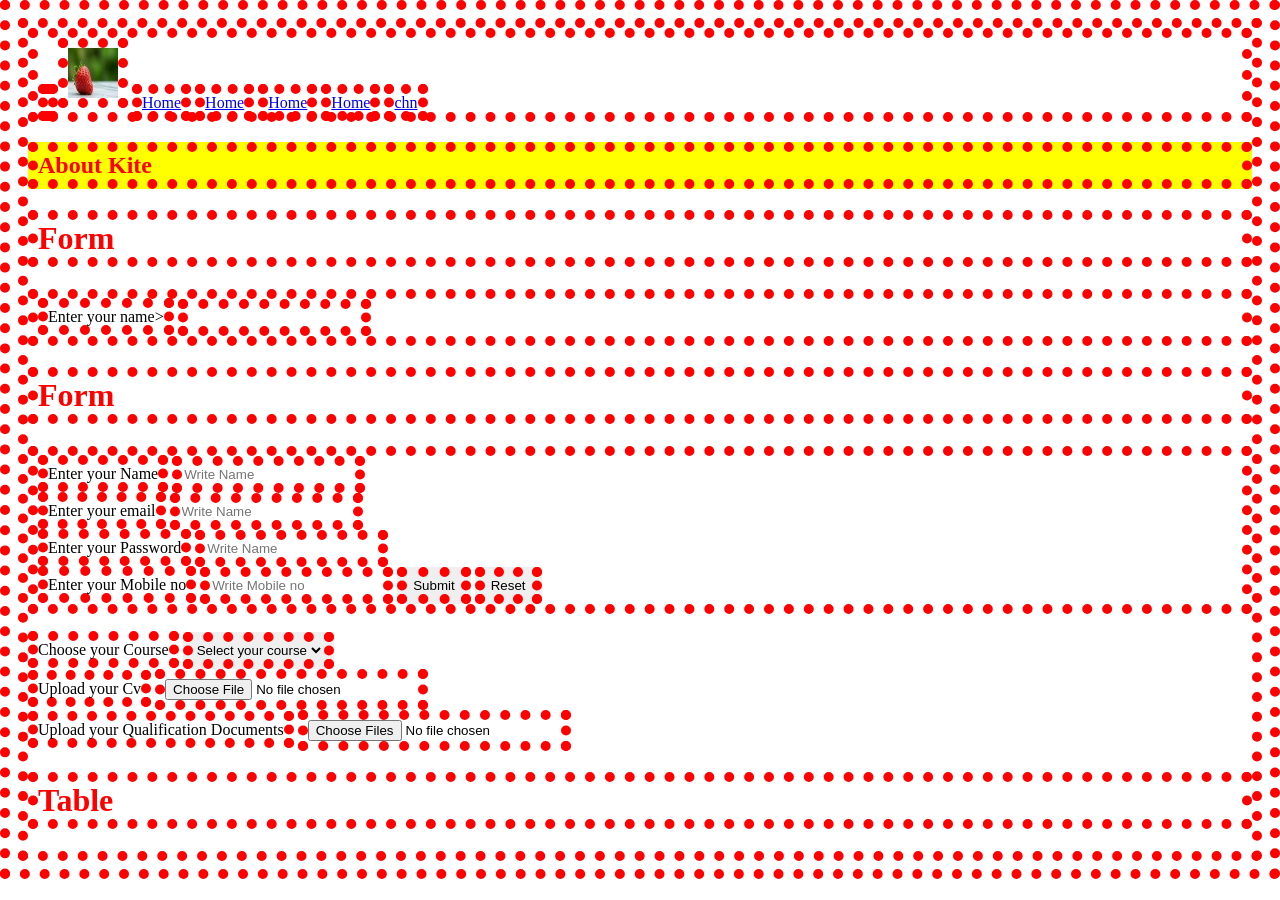
<file: index.html>
<!DOCTYPE html>
<html lang="en">
<head>
    <meta charset="UTF-8">
    <meta name="viewport" content="width=device-width, initial-scale=1.0">
    <title>Kite</title>

    <!-- internal css -->
     <style>
        /*selector{
property:value
} */
         h2 {
            color:blue;
            background-color:yellow
         }
     </style>
     <!-- External css -->
      <link rel="stylesheet" href="./index.css" />
</head> 
<body>
    <header>
        <a href=".index.html"></a>
        <img
         src="[data-uri]"
        alt="Url is not correct"
        height="50px"
        width="50px"
        />
    </a> 
        <a href="./index.html" target = "_blank">Home</a>
        <a href="./about.html">Home</a>
        <a href="./cart.html">Home</a>
        <a href="./contact.html">Home</a>
        <a href="https://www.cricbuzz.com//">chn</a>
    </header>
    <!-- inline css -->
     <h2 style="color":n red">About Kite</h2>
     <!-- form -->
      <h1>Form</h1>
      <form>
        <label>Enter your name></label>
        <input>
      </form>

    <!-- form -->
     <h1>Form</h1>
     <form>
        <label>Enter your Name</label>
        <input 
        type="text" 
        placeholder="Write Name" 
        required
        minlength="2"
        maxlength="10"
        />
        <br/>
        <label>Enter your email</label>
        <input type="email" placeholder="Write Name" required/>
        <br/>
        <label>Enter your Password</label>
        <input type="password" placeholder="Write Name" required/>
        <br/>
        <label>Enter your Mobile no</label>
        <input
         type="number" 
         placeholder="Write Mobile no" 
         required
         min="100"
         max=8000"
         />
         <button type="Submit">Submit</button>
         <button type="reset">Reset</button>
         </form>
         <!-- Headings --> 

        <br/>
        <label>Choose your Course</label>
        <select>
            <option value="">Select your course</option>
            <option value="html">SHTML</option>
            <option value="css">CSS</option>
            <option value="js">Javascript</option>
        </select>
        <br/>
        <label>Upload your Cv</label>
        <input type="file" accept=".pdf" required/>
        <br />
        <label>Upload your Qualification  Documents</label>
        <input type="file" multiple required


       <!-- Table -->
       <h1>Table</h1>
       <table border="1
         <head>
           <tr/>
              <th>
              <th>Name</th>
              <th>Number</th>
              </tr>
            </thead>
            <body>
                <tr>
                    <td>1.</td>    
                    <td>John</td>  
                    <td>1234567890</td> 
                </tr>
                <tr>
                    <td>2.</td>
                    <td>Abd</td>
                    <td>1234567890</td>
                </tr>
            </tbody>
        </table>

                
         


    </table>
        
     







     </form>
    <!-- Headings -->
     <h1>Kite</h1>
     <h2>About Kite</h2>
     <h3>Features</h3>
     <h4>Installation</h4>
     <h5>Usage</h5>
     <h6>Contact</h6>





</body>
</html>
</file>
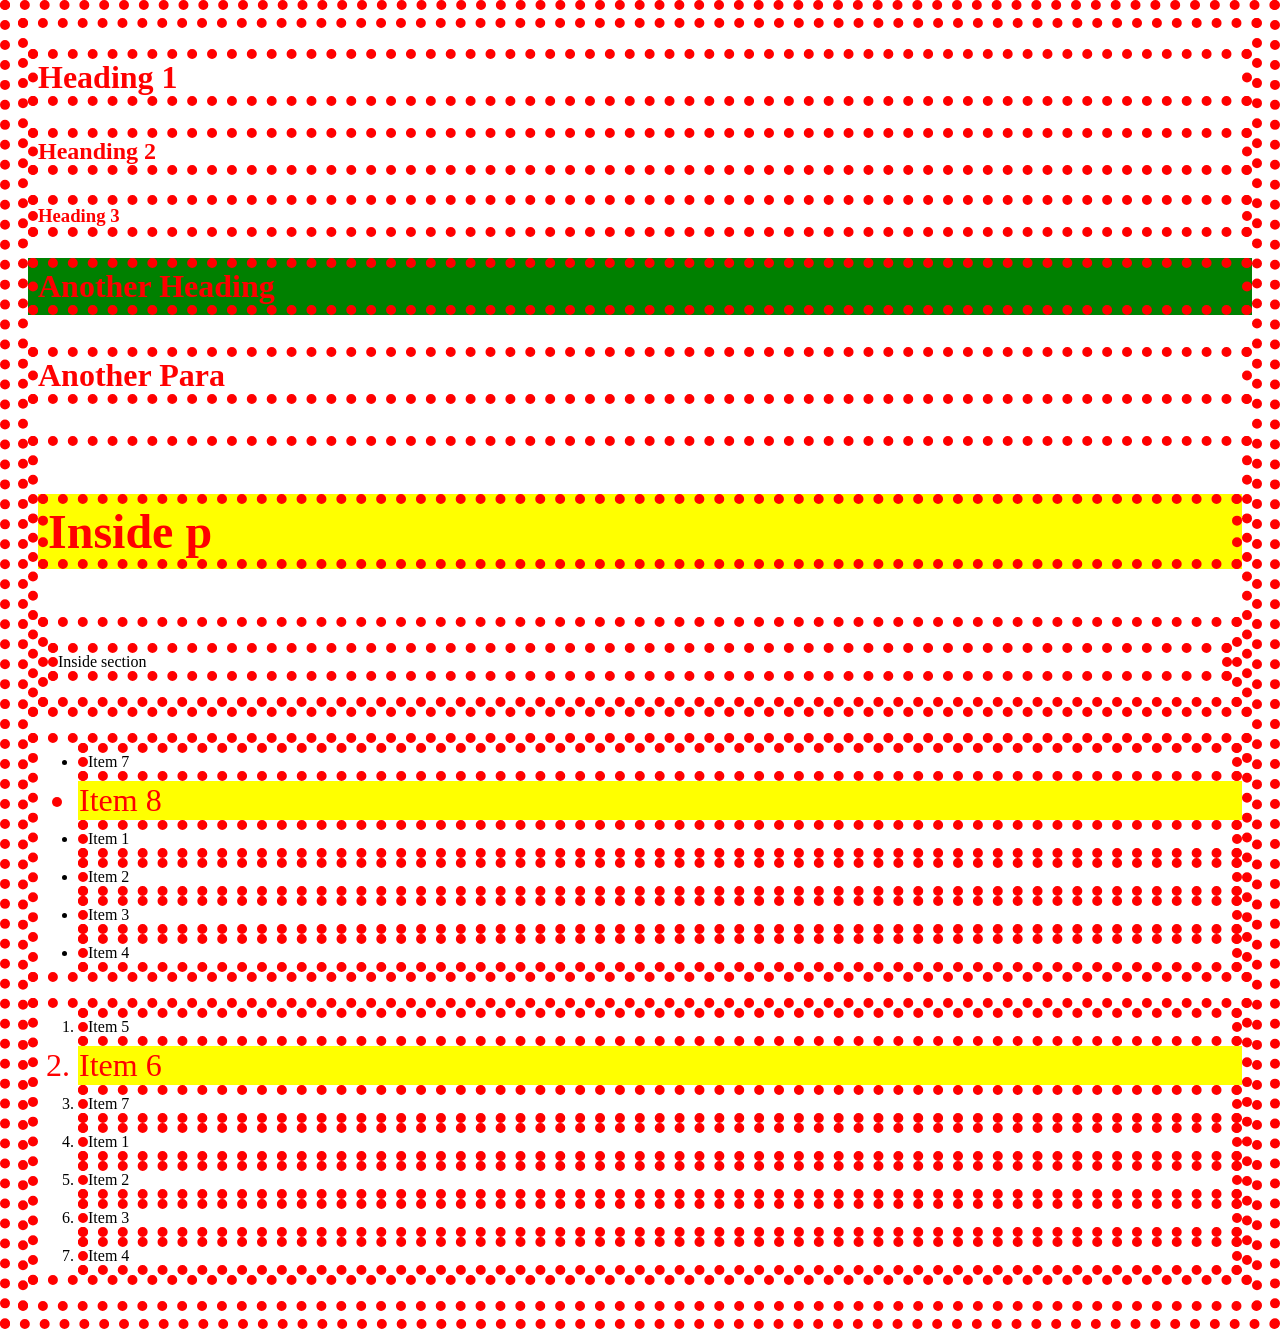
<file: goal.html>
<!doctype html>
<html lang="en">
  <head>
    <meta charset="UTF-8" />
    <meta name="viewport" content="width=device-width, initial-scale=1.0" />
    <title>Laerning css</title>
    <!-- <style>
      h1 {
        color: green;
        background-color: yellow;
      }
    </style> -->
    <link rel="stylesheet" href="./index.css" />
  </head>
  <body>
    <h1>Heading 1</h1>
    <h2>Heanding 2</h2>
    <h3>Heading 3</h3>
    <h1 class="a b">Another Heading</h1>
    <p id="c" class="a">Another Para</p>
    <div id="f">
      <p>Inside p</p>
      <section>
        <p>Inside section</p>
      </section>
    </div>
    <ul>
      <li>Item 7</li>
      <li>Item 8</li>
      <li>Item 1</li>
      <li class="k">Item 2</li>
      <li>Item 3</li>
      <li>Item 4</li>
    </ul>
    <ol>
      <li>Item 5</li>
      <li>Item 6</li>
      <li>Item 7</li>
      <li>Item 1</li>
      <li class="k">Item 2</li>
      <li>Item 3</li>
      <li>Item 4</li>
    </ol>
  </body>
</html>
</file>
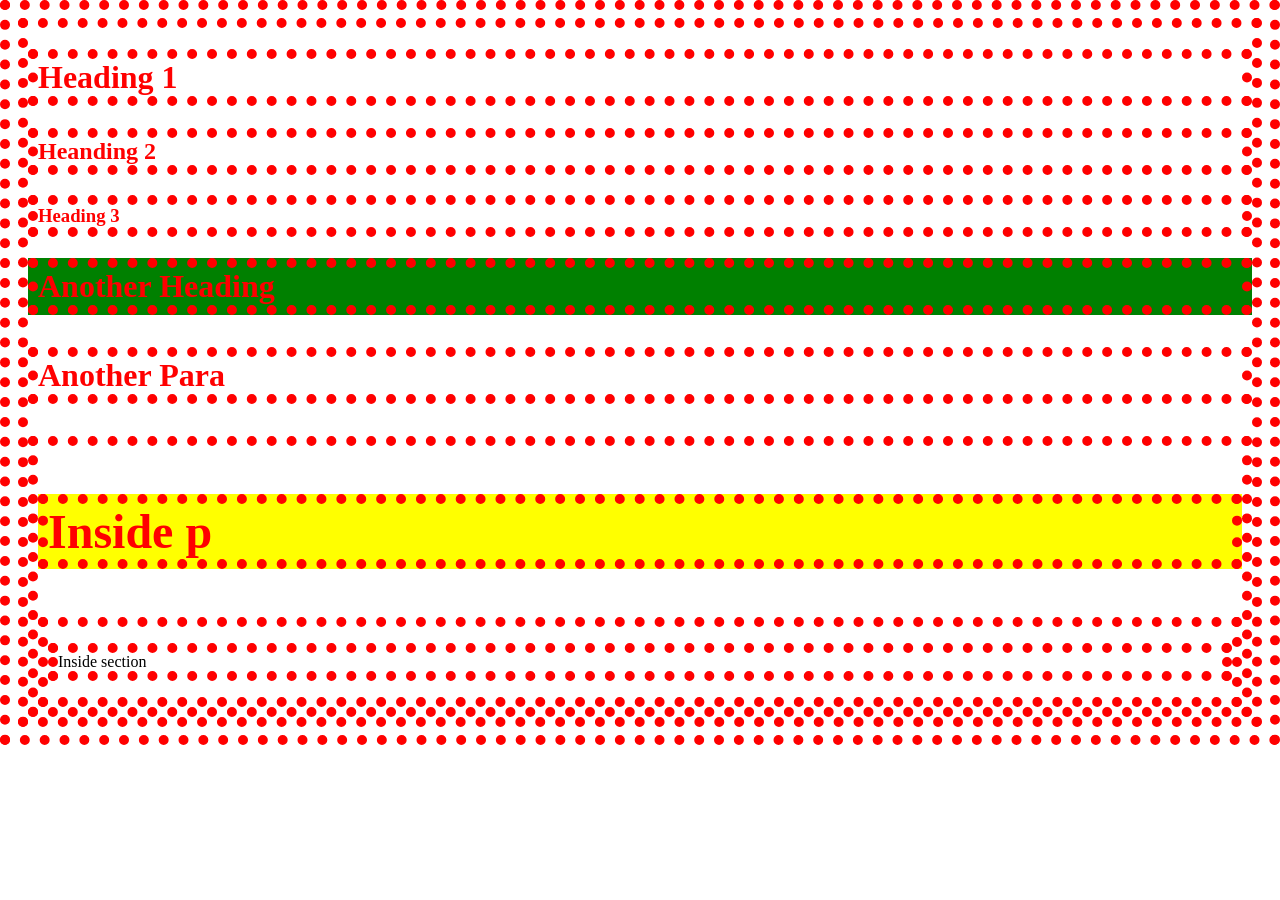
<file: hasan.html>
<!doctype html>
<html lang="en">
  <head>
    <meta charset="UTF-8" />
    <meta name="viewport" content="width=device-width, initial-scale=1.0" />
    <title>Laerning css</title>
    <!-- <style>
      h1 {
        color: green;
        background-color: yellow;
      }
    </style> -->
    <link rel="stylesheet" href="./index.css" />
  </head>
  <body>
    <h1>Heading 1</h1>
    <h2>Heanding 2</h2>
    <h3>Heading 3</h3>
    <h1 class="a b">Another Heading</h1>
    <p id="c" class="a">Another Para</p>
    <div id="f">
      <p>Inside p</p>
      <section>
        <p>Inside section</p>
      </section>
    </div>
  </body>
</html>
</file>
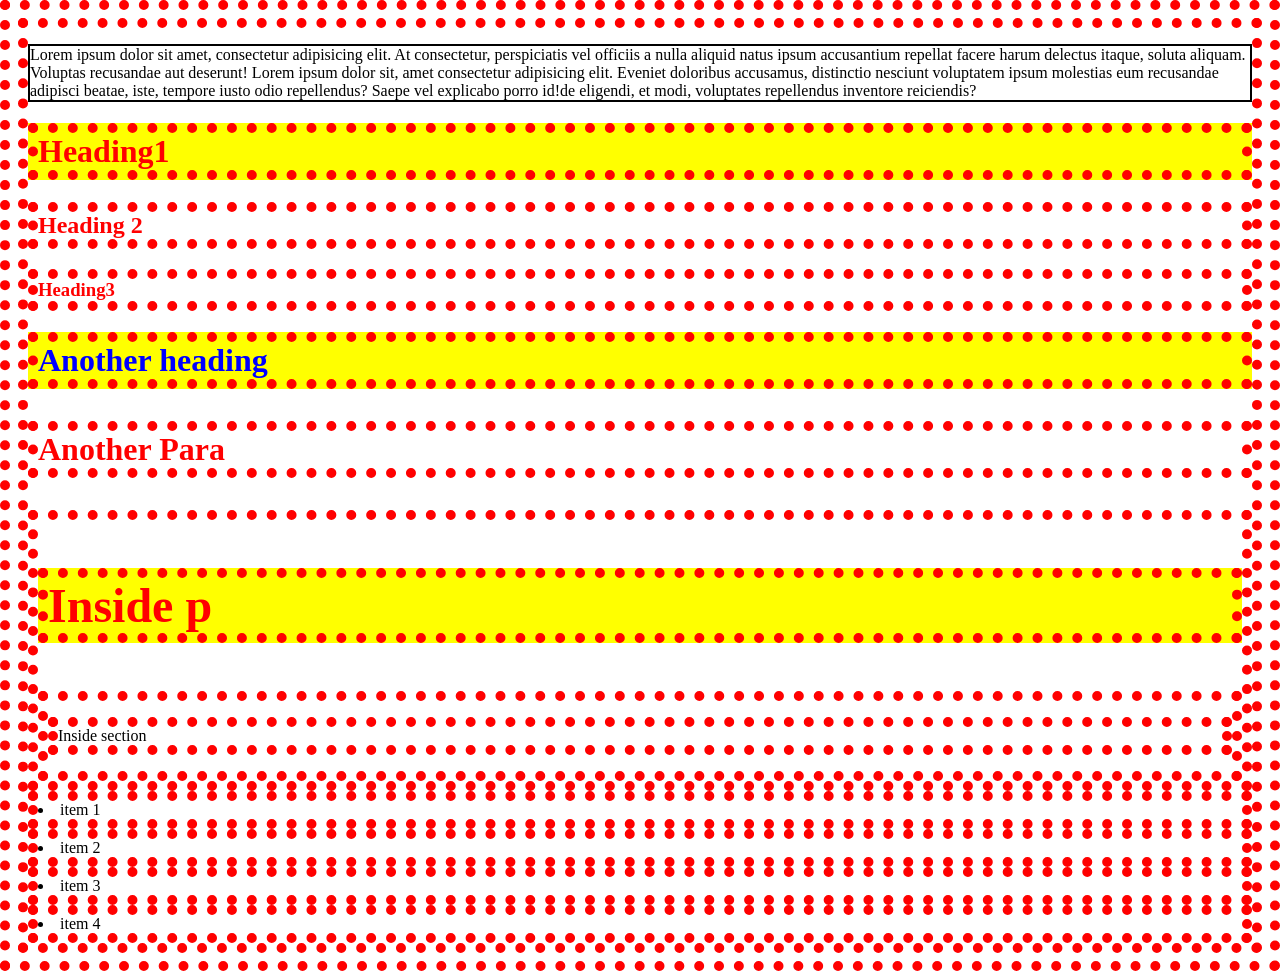
<file: indexcss.html>
<!DOCTYPE html>
<html lang="en">
<head>
    <meta charset="UTF-8">
    <meta name="viewport" content="width=device-width, initial-scale=1.0">
    <title>Learning css</title>
    <style>
        h1 {
            color:green;
            background-color:yellow;
        }
    </style>
    <link rel="stylesheet" href="./index.css">
</head>
<body>
    <p id="pseudo">
        Lorem ipsum dolor sit amet, consectetur adipisicing elit. At consectetur, perspiciatis vel officiis a nulla aliquid natus ipsum accusantium repellat facere harum delectus itaque, soluta aliquam. Voluptas recusandae aut deserunt!
       Lorem ipsum dolor sit, amet consectetur adipisicing elit. Eveniet doloribus accusamus, distinctio nesciunt voluptatem ipsum molestias eum recusandae adipisci beatae, iste, tempore iusto odio repellendus? Saepe vel explicabo porro id!de eligendi, et modi, voluptates repellendus inventore reiciendis?
    </p>
    <h1>Heading1</h1>
    <h2>Heading 2</h2>
    <h3>Heading3</h3>
    <h1 class="a" > Another heading</h1>
    <p id="c" class="a">Another Para</p>
    <div id="f">
        <p>Inside p</p>
        <section>
            <p>Inside section</p>
        </section>
    </div>
</ul>
    <li>item 1</li>
    <li>item 2</li>
    <li>item 3</li>
    <li>item 4</li>
</ol>    
</body>
</html>
</file>
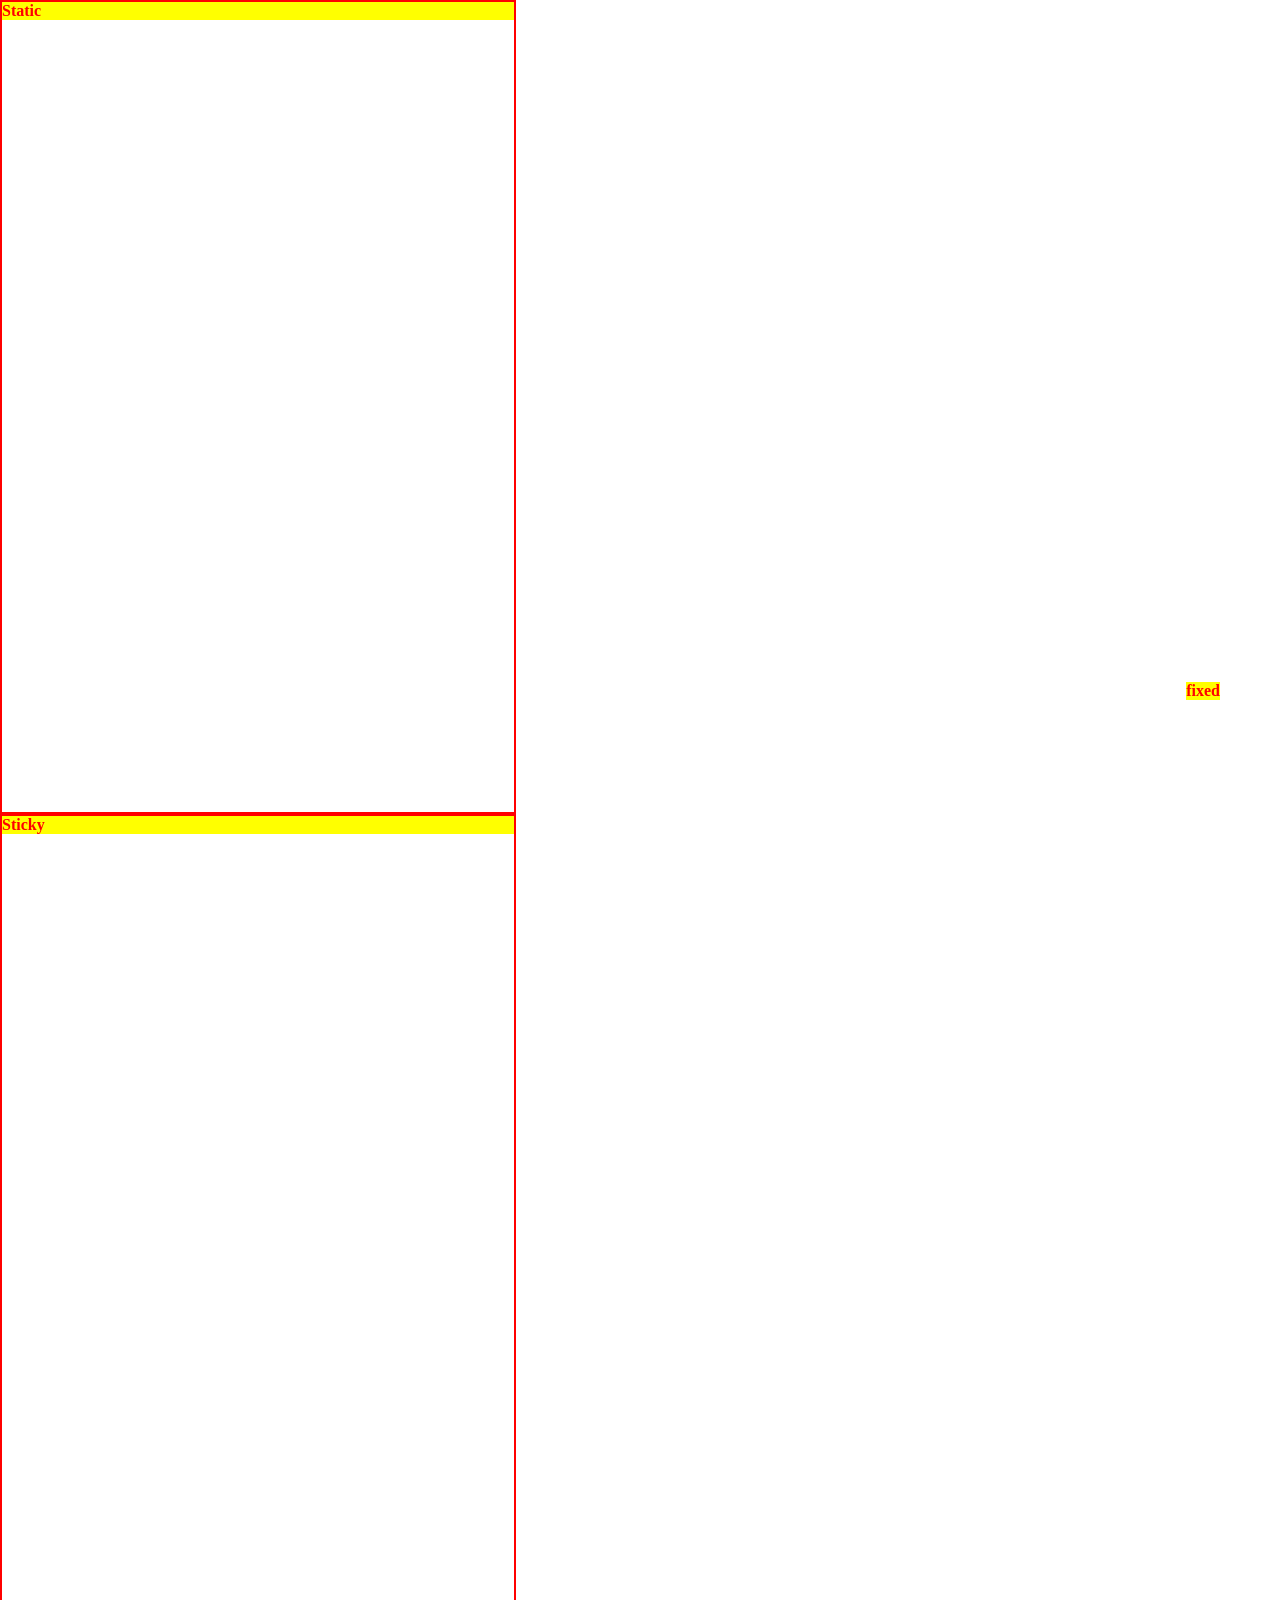
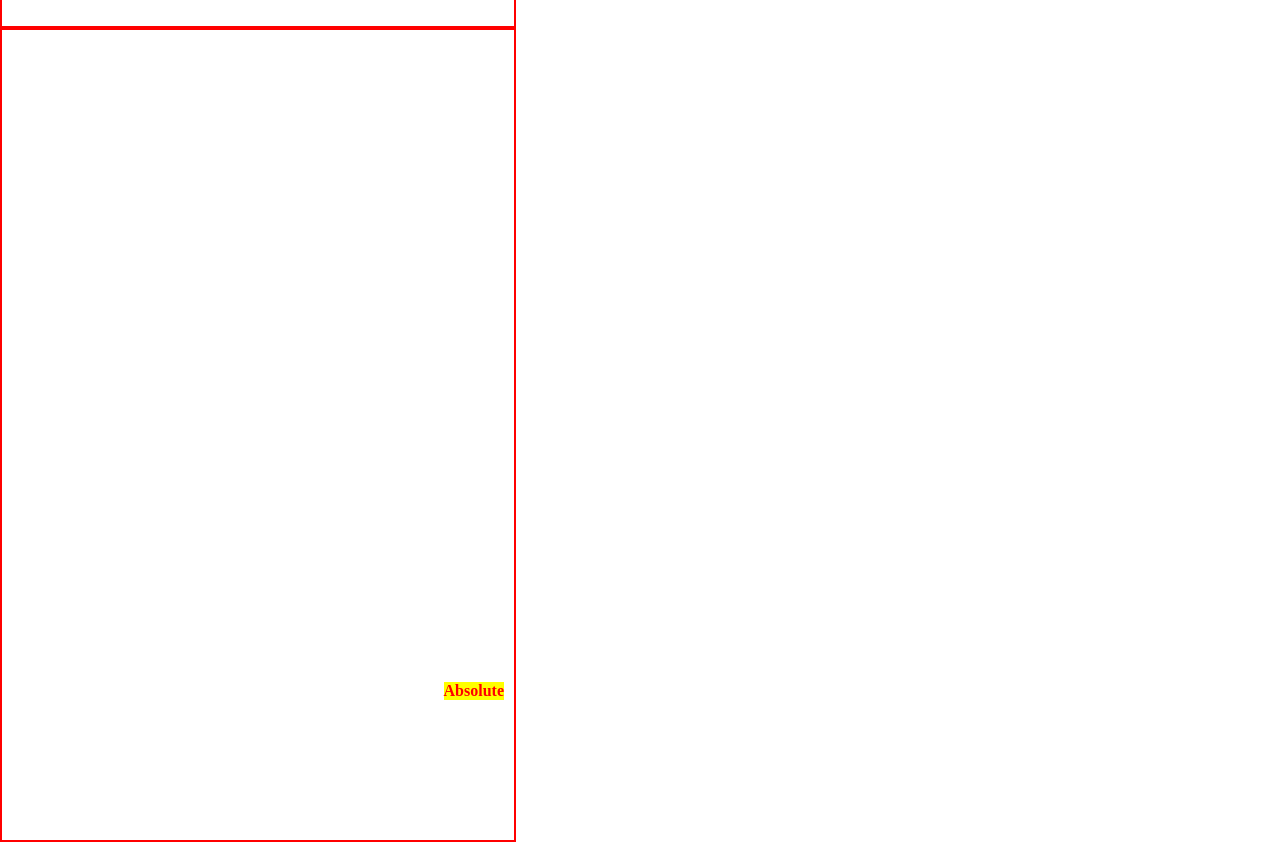
<file: position.html>
<!DOCTYPE html>
<html lang="en">
<head>
    <meta charset="UTF-8">
    <meta name="viewport" content="width=device-width, initial-scale=1.0">
    <title>Document</title>
    <link rel="stylesheet" href="./position.css" />
</head>
<body>
    <div class="container" >
        <p class="static">Static</p>
    </div>
    <div class="container" >
        <p class="sticky">Sticky</p>
    </div>
    <div class="container relative" >
        <p class="absolute">Absolute</p>
    </div>
    <div class="container relative">
        <p class="fixed">fixed</p>
    </div>
    
</body>
</html>
</file>
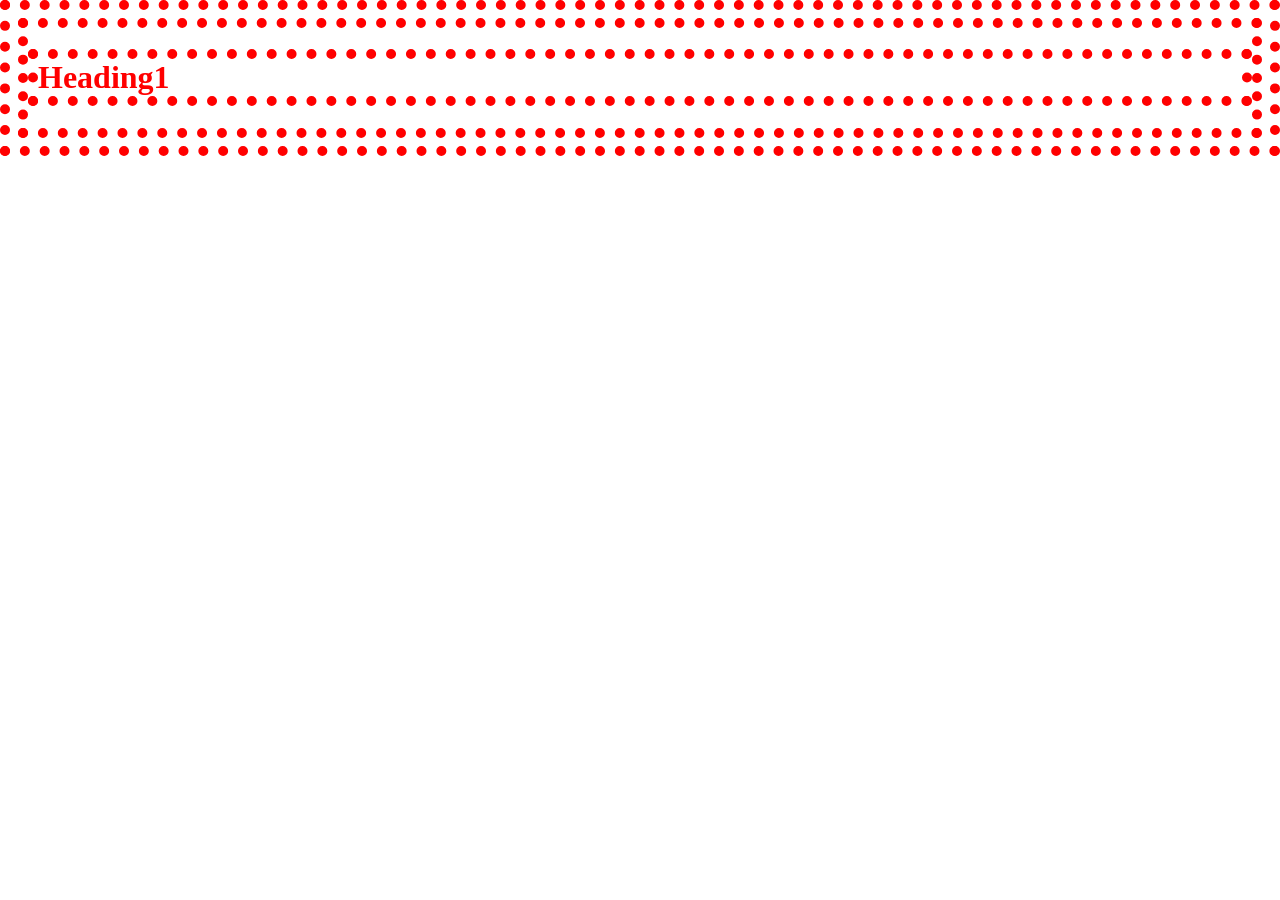
<file: practice.html>
<!DOCTYPE html>
<html lang="en">
<head>
    <meta charset="UTF-8">
    <meta name="viewport" content="width=device-width, initial-scale=1.0">
    <title>Document</title>
    <!--inline class-->
    <style>
        /* selector{
        property::-ms-value
        } */
         h2{
            color:blue;
            background-color: chartreuse;
         }
    </style>
    <link rel="stylesheet" href="./index.css">
</head>
<body>
    <h1>Heading1</h1>
    
    
</body>
</html>
</file>
<file: index.css>
/* 
selector{
property:value
} 
*/
/* 1. Universal Selector (*) */

* {
    border: 10px dotted red; 
}

/* Tag Selector */
/* to apply some css on mjultiple 
same tag */
h1{
    color:red;
}

/* class selector */
/* to apply css on different
multiple tags and we have to use attribute 
class and assign same name to them and 
can write multiple classes */ 
.a{
    color:blue;
    font-size: 32px;
}
.b {
    background-color:green;
}

/* Id selector #anyidname */
/* for uniqueness and should apply
on a single element without using
inline css */
#c{
    font-weight: 700;
    color:palevioletred;

}

/* Group selector , */
/* just to give some css to multiple
different tags in this we can use 
id,tag,class selector */
h2,
h3,
.b,
#c {
    color:red;
}

/* Descendent selector */
.f p {
    color:yellow;
    font-size: 20px;
    font-weight: 700;
    background-color: red;
}

/* Child Selector > */
/* to give css to direct child
only */
#f > p {
    color:red;
    font-size: 48px;
    font-weight: 700;
    background: yellow;
}

.k {
   /* color:red;
    border: 1px solid yellow;
    font-size: 32px; */
}

/* pseudo Elements : */
li:nth-child(2) {
    color:red;
    border: 1px solid yellow;
    background-color: yellow;
    font-size: 32px;
}

/* Pseudo Class :: */
#pseudo::before {
    content: "Hello This content is w
}

#pseudo {
    border: 2px solid black;
    /* pading is used for giving space
    /* using single means it will apply
    /* padding: 20px; */
    /* 1st value denotes top and bottom
    2nd left and right */
    /* padding: 30px 40px; */
}
</file>
<file: position.css>
*{
    margin: 0;

}

.container{
    border: 2px solid red;
    height: 90vh;
    width : 40%;
}

p {
    color: red;
    background-color: yellow;
    font-weight: 700;
}

.sticky{
    position: sticky;
    top: 20px;
}

.relative{
    position: absolute;
}

.absolute{
    position: absolute;
    right: 10px;
    bottom: 140px;
}

.fixed{
    position:fixed;
    bottom: 200px;
    right: 60px;
}

.classic{
    position: inherit ;
    left: 15px;
    top: 100px;


}
</file>
